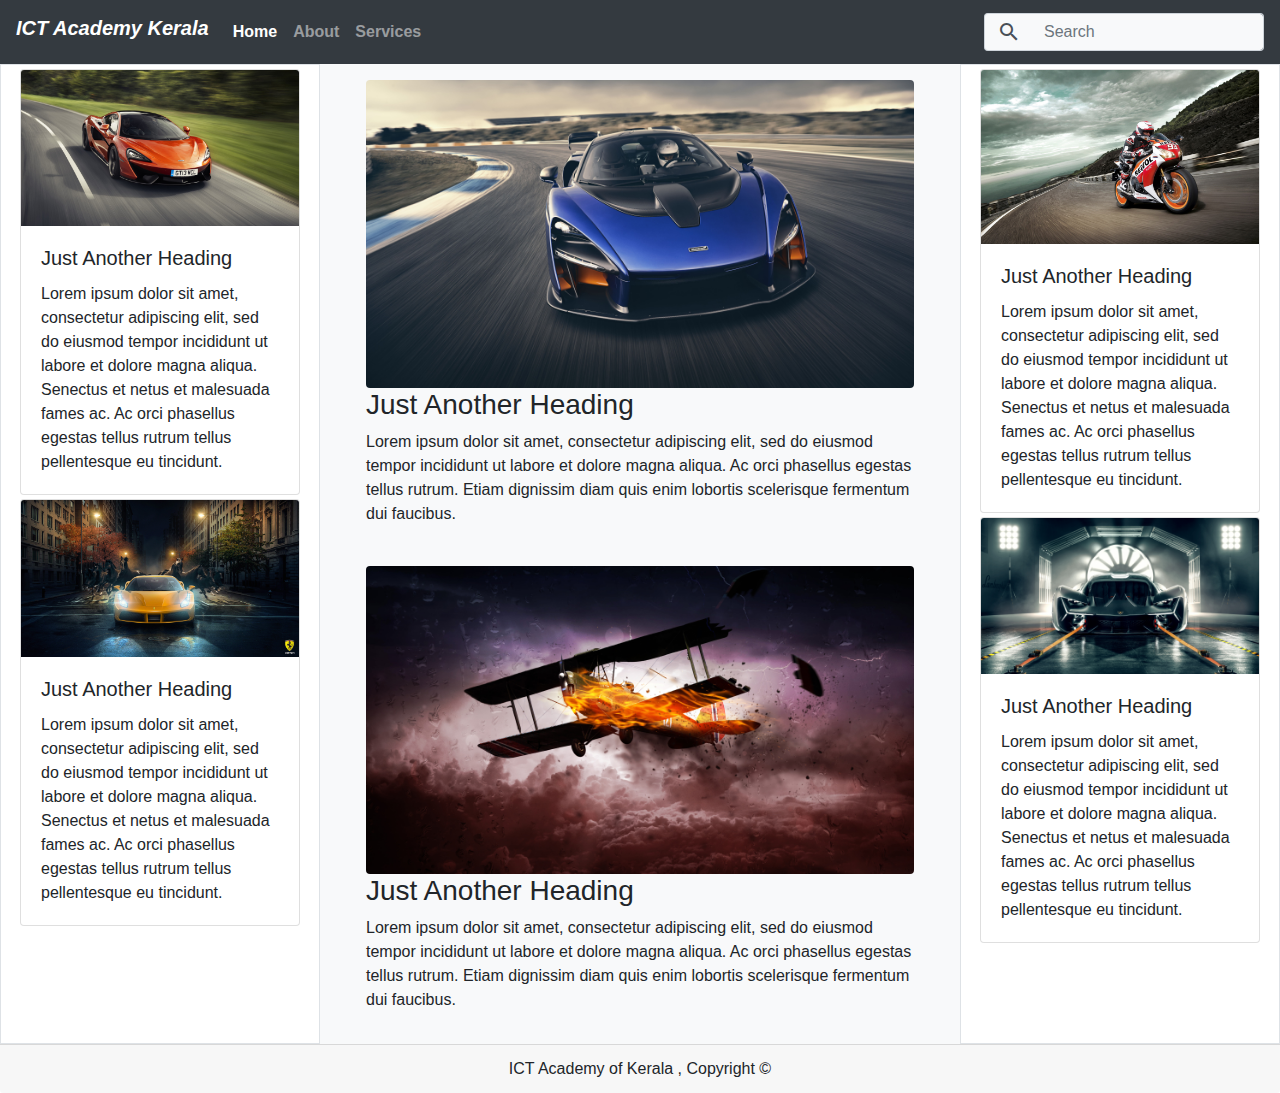
<file: index.html>
<!DOCTYPE html>
<html>
<head>
    <meta charset="utf-8" />
    <meta http-equiv="X-UA-Compatible" content="IE=edge">
    <title>Page Title</title>
    <meta name="viewport" content="width=device-width, initial-scale=1">
    <script src="https://code.jquery.com/jquery-3.3.1.slim.min.js" integrity="sha384-q8i/X+965DzO0rT7abK41JStQIAqVgRVzpbzo5smXKp4YfRvH+8abtTE1Pi6jizo" crossorigin="anonymous"></script>
    <script src="https://cdnjs.cloudflare.com/ajax/libs/popper.js/1.14.3/umd/popper.min.js" integrity="sha384-ZMP7rVo3mIykV+2+9J3UJ46jBk0WLaUAdn689aCwoqbBJiSnjAK/l8WvCWPIPm49" crossorigin="anonymous"></script>
    <script src="./js/bootstrap.min.js"></script>
    <link rel="stylesheet" href="./css/main.css">
    <link href="https://fonts.googleapis.com/icon?family=Material+Icons" rel="stylesheet">
</head>
<body>

    <!-- Navigation Bar -->
    <header>
        <nav class="navbar navbar-expand-sm bg-dark navbar-dark navBar">
            <h1 class="navbar-brand display-3 font-weight-bold font-italic">ICT Academy Kerala</h1>
            <button class="navbar-toggler" type="button" data-toggle="collapse" data-target="#collapsibleNavbar">
                <span class="navbar-toggler-icon"></span>
            </button>

            <div class="collapse navbar-collapse" id="collapsibleNavbar">
                <ul class="navbar-nav font-weight-bold ">
                    <li class="nav-item active">
                        <a class="nav-link" href="./index.html">Home</a>
                    </li>
                    <li class="nav-item">
                        <a class="nav-link" href="./about.html">About</a>
                    </li>
                    <li class="nav-item">
                        <a class="nav-link" href="./services.html">Services</a>
                    </li>
                </ul>
                <div class="searchBar">
                    <form>
                        <div class="input-group ">
                            <div class="input-group-prepend">
                                <div class="input-group-text bg-light border-right-0" >
                                        <i class="material-icons">search</i>
                                </div>
                            </div>
                            <input type="text" class="form-control border-left-0 bg-light" placeholder="Search">
                        </div>
                    </form>
                </div>
            </div>
        </nav>
    </header>

    <!-- Main Body -->
    <section class="main" >
        <div class="container-fluid">

           <div class="row">

               <!-- Left Sidebar -->
            <div class="col-md-3 col-sm-12  sideBar border">
                <div class="card m-1">
                    <img class="card-img-top" src="./img/@WallpapersGram4k - 570-gt-mclaren-car-wallpaper-3840x2160.jpg" >
                    <div class="card-body">
                        <h5 class="card-title">Just Another Heading</h5>
                        <p class="card-text">Lorem ipsum dolor sit amet, consectetur adipiscing elit,
                            sed do eiusmod tempor incididunt ut labore et dolore magna aliqua.
                             Senectus et netus et malesuada fames ac. Ac orci phasellus egestas
                             tellus rutrum tellus pellentesque eu tincidunt.</p>
                    </div>
                </div>
                <div class="card m-1">
                    <img class="card-img-top" src="./img/@WallpapersGram4k - ferrari__racing_horses_4k-3840x2160.jpg" >
                    <div class="card-body">
                        <h5 class="card-title">Just Another Heading</h5>
                        <p class="card-text">Lorem ipsum dolor sit amet, consectetur adipiscing elit,
                            sed do eiusmod tempor incididunt ut labore et dolore magna aliqua.
                             Senectus et netus et malesuada fames ac. Ac orci phasellus egestas
                             tellus rutrum tellus pellentesque eu tincidunt.</p>
                    </div>
                </div>
            </div>

            <!-- body in center -->
            <div class="col-md-6 col-sm-12  centerBox bg-light">
                <div class="jumbotron-fluid m-2 p-2">
                    <div class="container-fluid">
                            <img class="img-fluid rounded" src="./img/@WallpapersGram4k - mclaren_senna_kyanos_blue_5k-5120x2880.jpg">
                            <h3>Just Another Heading</h3>
                            <p>Lorem ipsum dolor sit amet, consectetur adipiscing elit, sed do eiusmod tempor incididunt ut labore et dolore magna aliqua.
                                 Ac orci phasellus egestas tellus rutrum.
                                 Etiam dignissim diam quis enim lobortis scelerisque fermentum dui faucibus.</p>
                    </div>
                </div>
                <div class="jumbotron-fluid m-2 p-2">
                    <div class="container-fluid">
                            <img class="img-fluid rounded" src="./img/@WallpapersGram4k - propeller_plane_in_storm_4k-5120x2880.jpg">
                            <h3>Just Another Heading</h3>
                            <p>Lorem ipsum dolor sit amet, consectetur adipiscing elit, sed do eiusmod tempor incididunt ut labore et dolore magna aliqua.
                                 Ac orci phasellus egestas tellus rutrum.
                                 Etiam dignissim diam quis enim lobortis scelerisque fermentum dui faucibus.</p>
                    </div>
                </div>
            </div>

            <!-- right Sidebar -->
            <div class="col-md-3 col-sm-12  sideBar border">
                    <div class="card m-1">
                            <img class="card-img-top" src="./img/@WallpapersGram4k - hondaCBR1000RR-4096x2560.jpg" >
                            <div class="card-body">
                                <h5 class="card-title">Just Another Heading</h5>
                                <p class="card-text">Lorem ipsum dolor sit amet, consectetur adipiscing elit,
                                    sed do eiusmod tempor incididunt ut labore et dolore magna aliqua.
                                     Senectus et netus et malesuada fames ac. Ac orci phasellus egestas
                                     tellus rutrum tellus pellentesque eu tincidunt.</p>
                            </div>
                        </div>
                        <div class="card m-1">
                            <img class="card-img-top" src="./img/@WallpapersGram4k - lamborghini_terzo_millennio_5k-5120x2880.jpg" >
                            <div class="card-body">
                                <h5 class="card-title">Just Another Heading</h5>
                                <p class="card-text">Lorem ipsum dolor sit amet, consectetur adipiscing elit,
                                    sed do eiusmod tempor incididunt ut labore et dolore magna aliqua.
                                     Senectus et netus et malesuada fames ac. Ac orci phasellus egestas
                                     tellus rutrum tellus pellentesque eu tincidunt.</p>
                            </div>
                        </div>
            </div>

           </div>
        </div>

    </section>

    <!-- Footer -->
    <footer class="card-footer text-center">ICT Academy of Kerala , Copyright &copy;</footer>

</body>

</html>
</file>
<file: css/main.css>
@import url(./bootstrap.min.css);

.navBar{
    min-width: 300px;
}

.searchBar{
    float: right;
    /* background-color: #f0ecec; */
    margin-left: auto;
}

.sideBar{
    align-items: stretch;
    min-width: 300px;
    /* height: 100vh; */
}

.centerBox{
    min-width: 300px;
}

.main{
    margin: auto;
}

.aboutBox{
    max-height: 25%;
}

.slideBox{
    max-height: 700px;
    overflow: hidden;
}

.imageBox{
    overflow: hidden;
    max-height: 210px;
    /* min-height: 2 */
}

.formBox{
    width: 100%;
}

#info{
    color: #ff0000;
    text-align: center;
}
</file>
